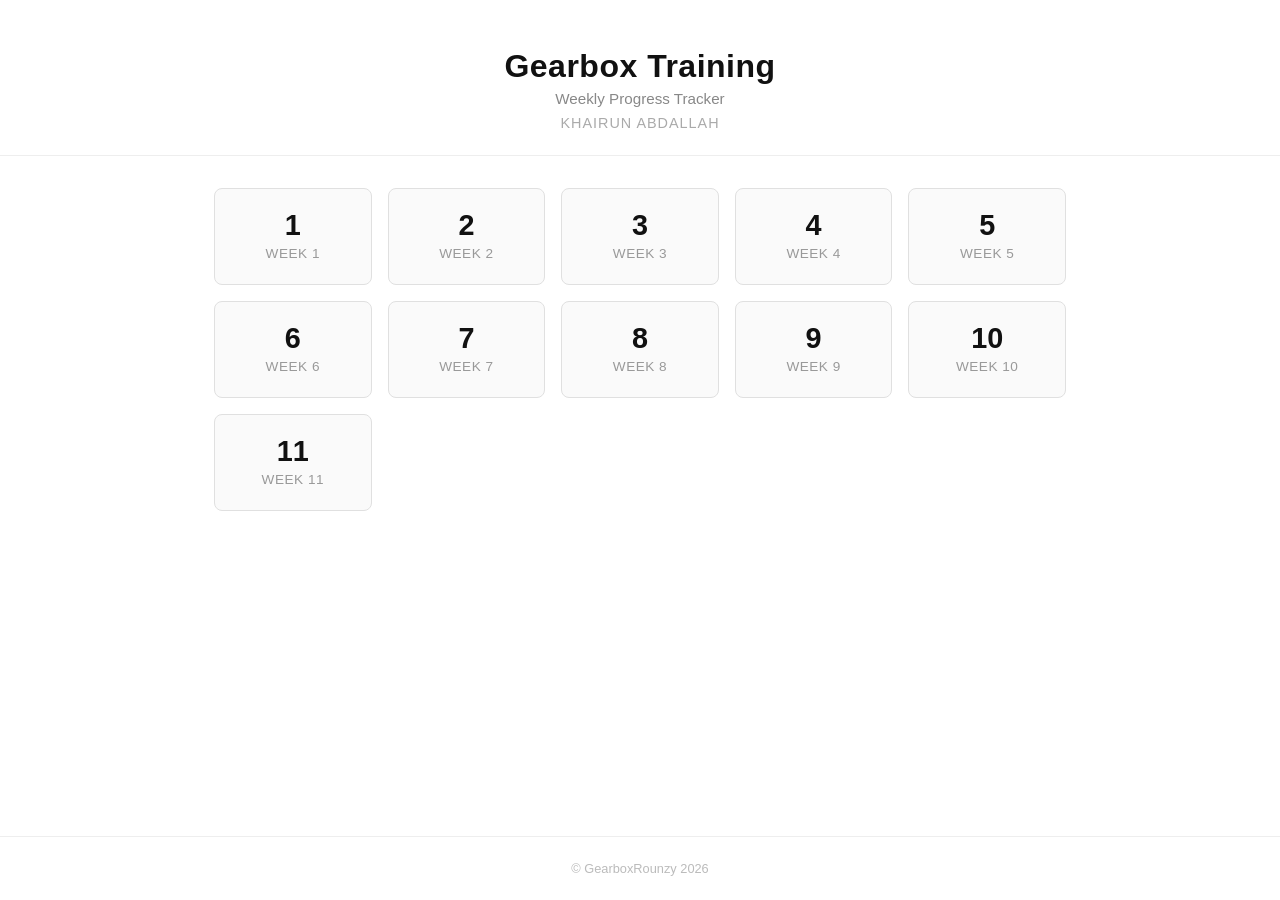
<file: index.html>
<!DOCTYPE html>
<html lang="en">
<head>
    <meta charset="UTF-8">
    <meta name="viewport" content="width=device-width, initial-scale=1.0">
    <title>GearboxRounzy</title>
    <link href="index.css" rel="stylesheet">
</head>
<body>
    <header>
        <h1>Gearbox Training</h1>
        <p class="subtitle">Weekly Progress Tracker</p>
        <p class="author">Khairun Abdallah</p>
    </header>

    <main>
        <div class="weeks-grid">
            <a href="week1.html" class="week-card">
                <span class="week-number">1</span>
                <span class="week-label">Week 1</span>
            </a>
            <a href="week2.html" class="week-card">
                <span class="week-number">2</span>
                <span class="week-label">Week 2</span>
            </a>
            <a href="week3.html" class="week-card">
                <span class="week-number">3</span>
                <span class="week-label">Week 3</span>
            </a>
            <a href="week4.html" class="week-card">
                <span class="week-number">4</span>
                <span class="week-label">Week 4</span>
            </a>
            <a href="week5.html" class="week-card">
                <span class="week-number">5</span>
                <span class="week-label">Week 5</span>
            </a>
            <a href="week6.html" class="week-card">
                <span class="week-number">6</span>
                <span class="week-label">Week 6</span>
            </a>
            <a href="week7.html" class="week-card">
                <span class="week-number">7</span>
                <span class="week-label">Week 7</span>
            </a>
            <a href="week8.html" class="week-card">
                <span class="week-number">8</span>
                <span class="week-label">Week 8</span>
            </a>
            <a href="week9.html" class="week-card">
                <span class="week-number">9</span>
                <span class="week-label">Week 9</span>
            </a>
            <a href="week10.html" class="week-card">
                <span class="week-number">10</span>
                <span class="week-label">Week 10</span>
            </a>
            <a href="week11.html" class="week-card">
                <span class="week-number">11</span>
                <span class="week-label">Week 11</span>
            </a>
        </div>
    </main>

    <footer>
        <p>&copy; GearboxRounzy 2026</p>
    </footer>
</body>
</html>
</file>
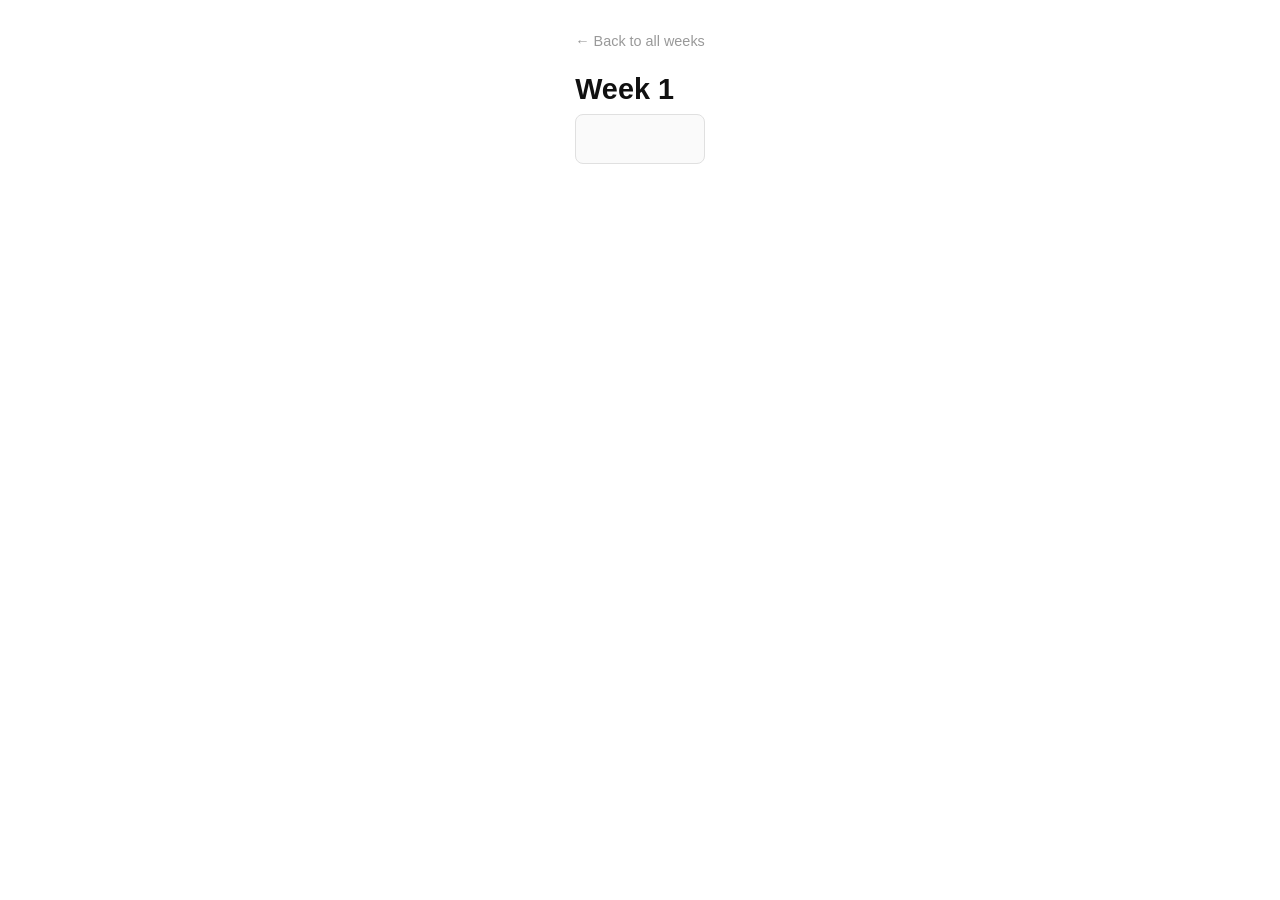
<file: week1.html>
<!DOCTYPE html>
<html lang="en">
<head>
    <meta charset="UTF-8">
    <meta name="viewport" content="width=device-width, initial-scale=1.0">
    <title>Week 1 - GearboxRounzy</title>
    <link href="index.css" rel="stylesheet">
</head>
<body>
    <div class="week-page">
        <a href="index.html" class="back-link">&larr; Back to all weeks</a>
        <h1>Week 1</h1>
        <div class="content">
            <p><!-- Fill in what you did in Week 1 --></p>
        </div>
    </div>
</body>
</html>
</file>
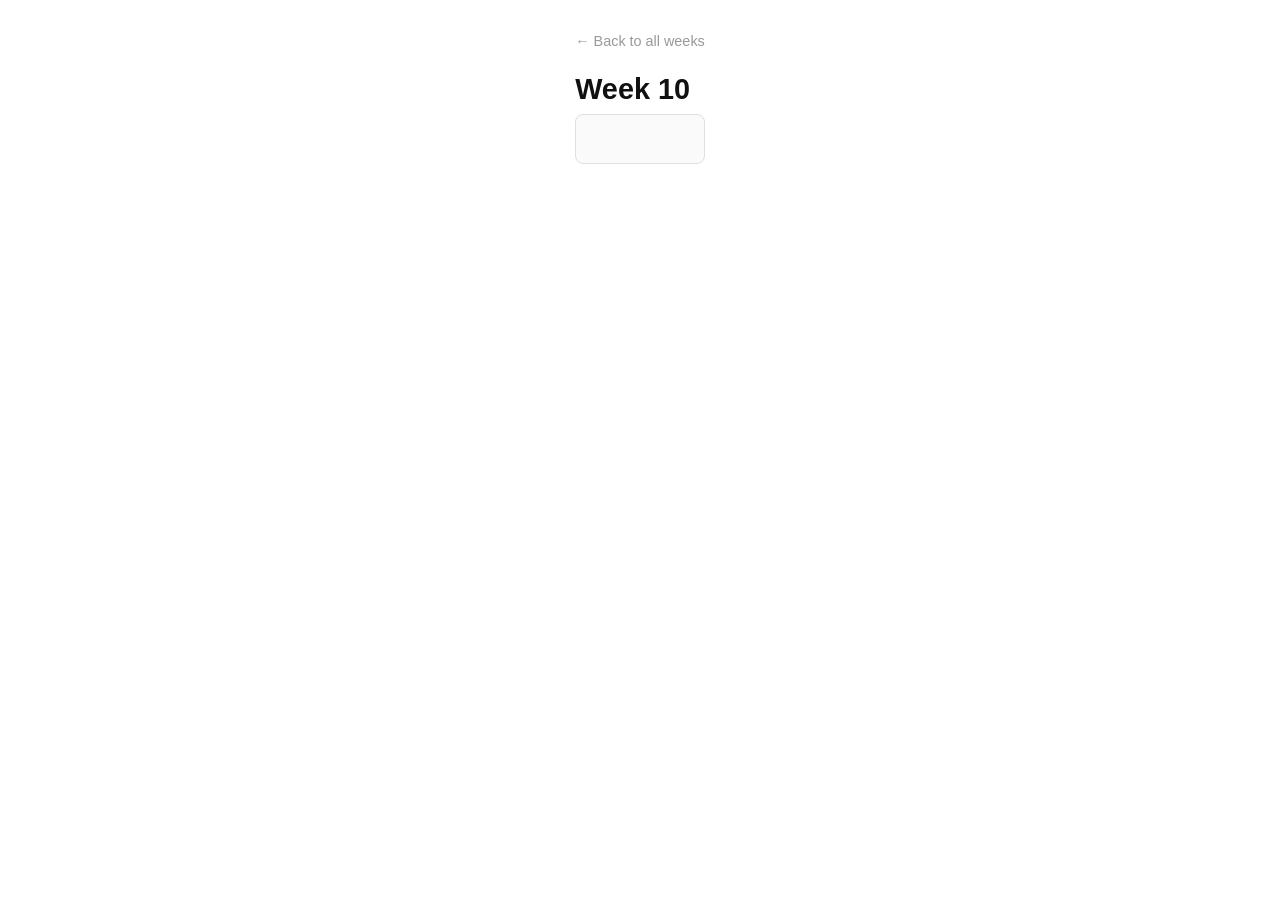
<file: week10.html>
<!DOCTYPE html>
<html lang="en">
<head>
    <meta charset="UTF-8">
    <meta name="viewport" content="width=device-width, initial-scale=1.0">
    <title>Week 10 - GearboxRounzy</title>
    <link href="index.css" rel="stylesheet">
</head>
<body>
    <div class="week-page">
        <a href="index.html" class="back-link">&larr; Back to all weeks</a>
        <h1>Week 10</h1>
        <div class="content">
            <p><!-- Fill in what you did in Week 10 --></p>
        </div>
    </div>
</body>
</html>
</file>
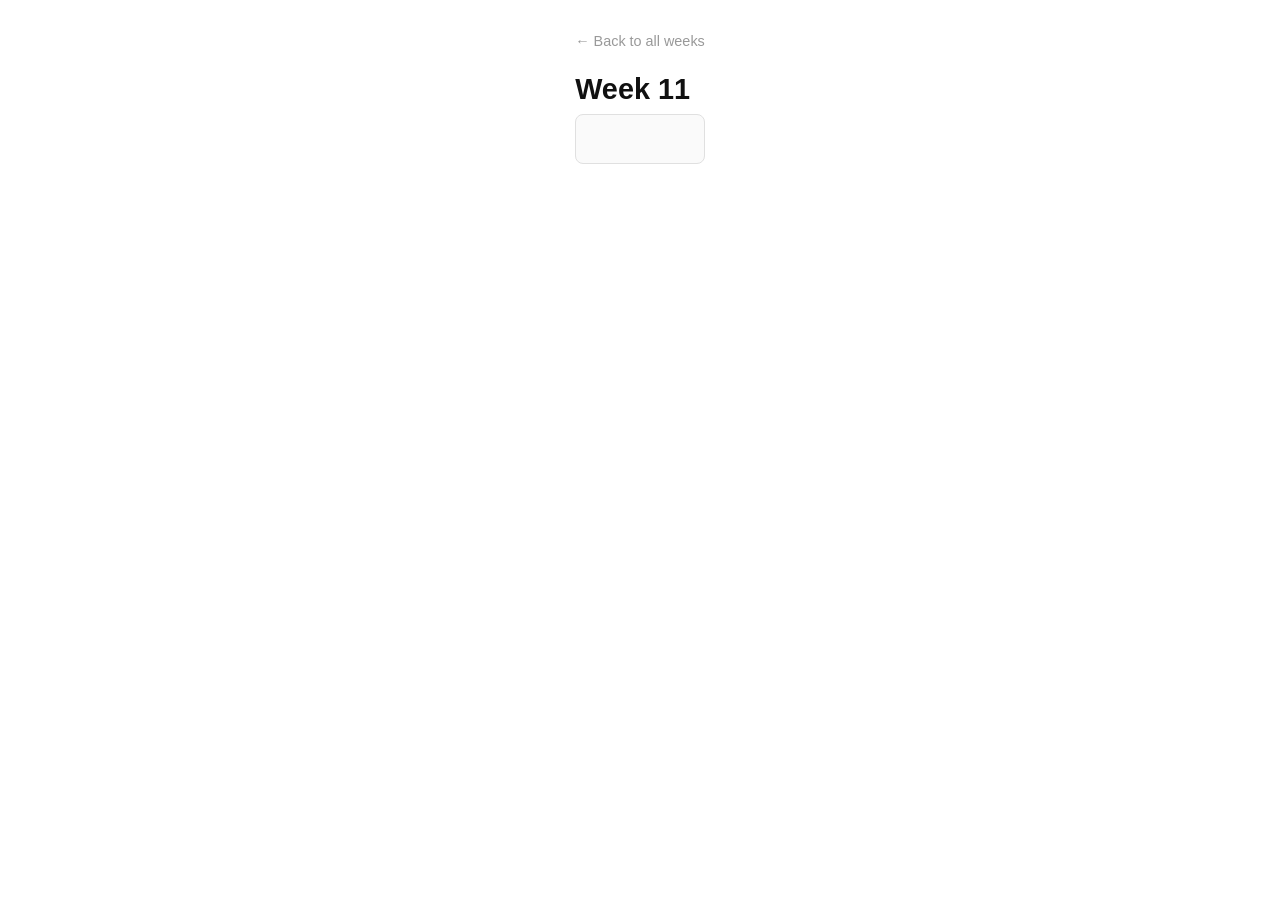
<file: week11.html>
<!DOCTYPE html>
<html lang="en">
<head>
    <meta charset="UTF-8">
    <meta name="viewport" content="width=device-width, initial-scale=1.0">
    <title>Week 11 - GearboxRounzy</title>
    <link href="index.css" rel="stylesheet">
</head>
<body>
    <div class="week-page">
        <a href="index.html" class="back-link">&larr; Back to all weeks</a>
        <h1>Week 11</h1>
        <div class="content">
            <p><!-- Fill in what you did in Week 11 --></p>
        </div>
    </div>
</body>
</html>
</file>
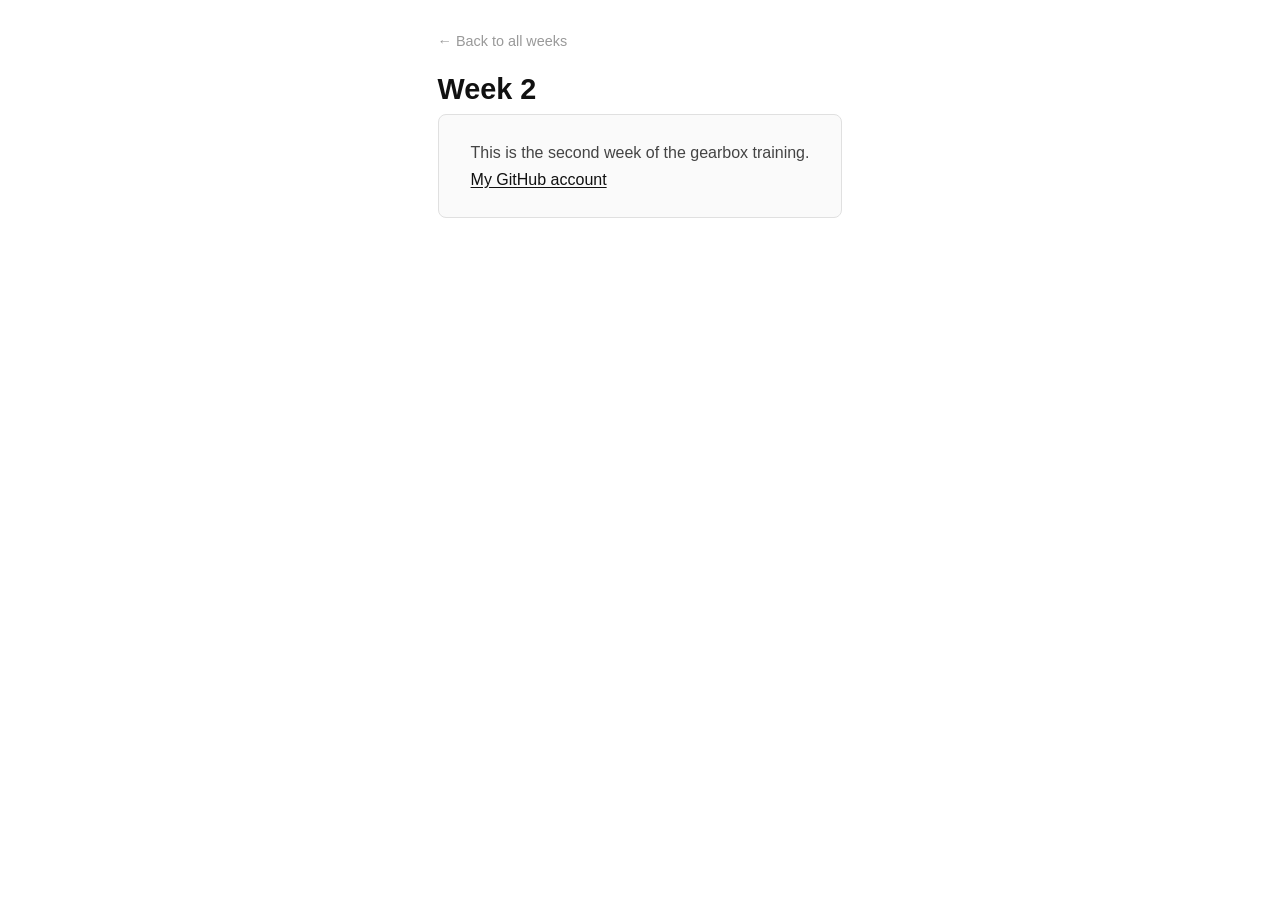
<file: Week2.html>
<!DOCTYPE html>
<html lang="en">
<head>
    <meta charset="UTF-8">
    <meta name="viewport" content="width=device-width, initial-scale=1.0">
    <title>Week 2 - GearboxRounzy</title>
    <link href="index.css" rel="stylesheet">
</head>
<body>
    <div class="week-page">
        <a href="index.html" class="back-link">&larr; Back to all weeks</a>
        <h1>Week 2</h1>
        <div class="content">
            <p>This is the second week of the gearbox training.</p>
            <p><a href="https://github.com/khairun-nisaa">My GitHub account</a></p>
            <!-- Add more content about what you did this week -->
        </div>
    </div>
</body>
</html>
</file>
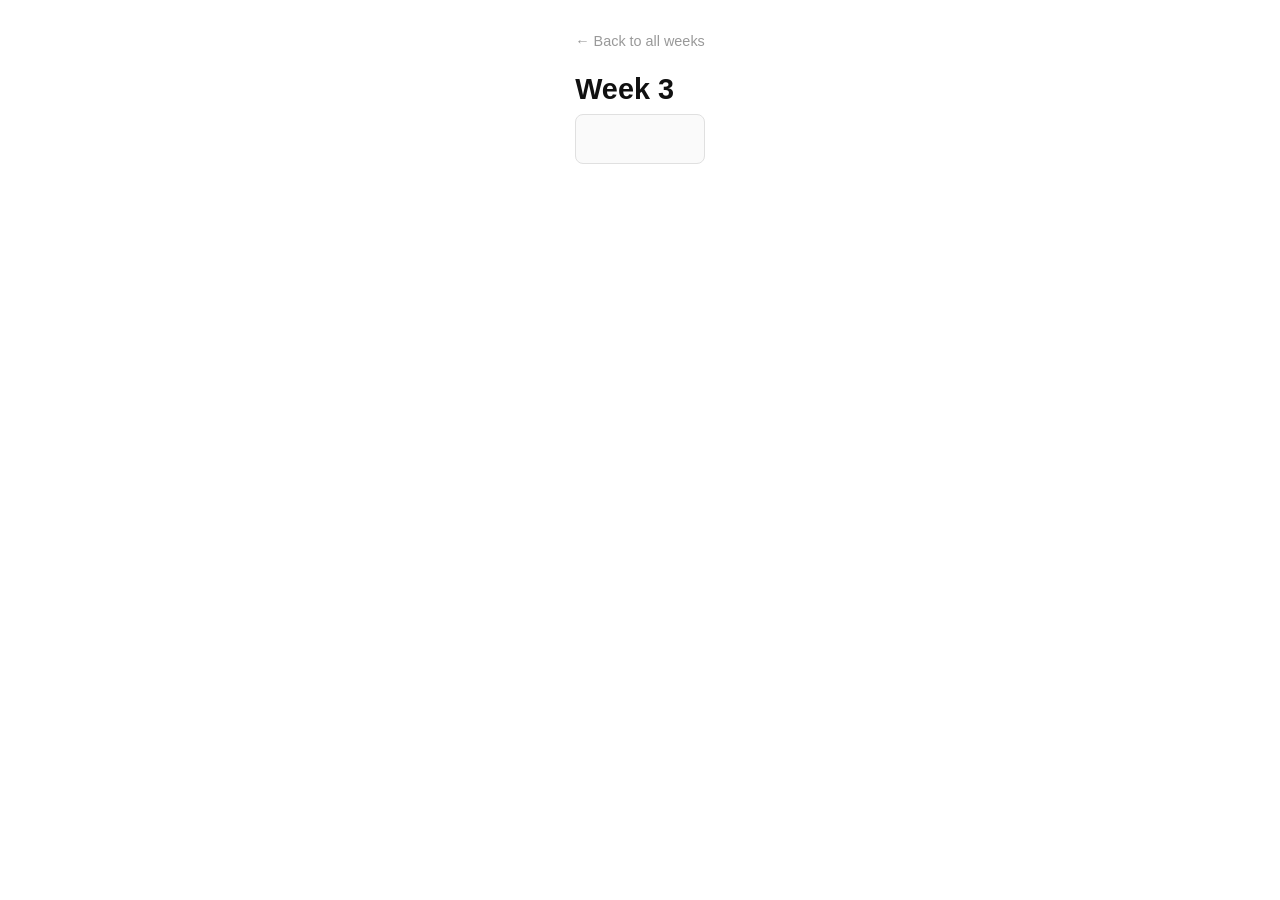
<file: week3.html>
<!DOCTYPE html>
<html lang="en">
<head>
    <meta charset="UTF-8">
    <meta name="viewport" content="width=device-width, initial-scale=1.0">
    <title>Week 3 - GearboxRounzy</title>
    <link href="index.css" rel="stylesheet">
</head>
<body>
    <div class="week-page">
        <a href="index.html" class="back-link">&larr; Back to all weeks</a>
        <h1>Week 3</h1>
        <div class="content">
            <p><!-- Fill in what you did in Week 3 --></p>
        </div>
    </div>
</body>
</html>
</file>
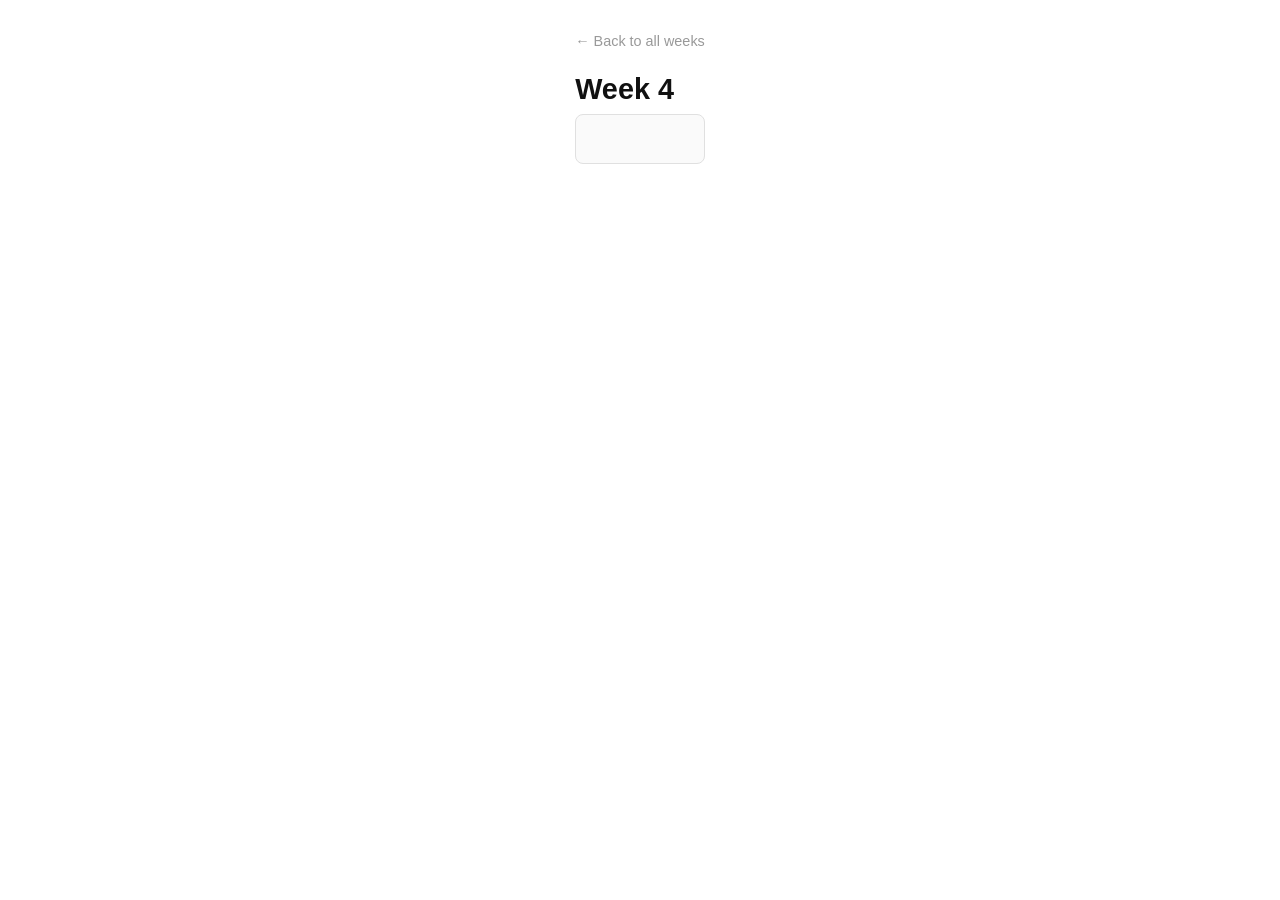
<file: week4.html>
<!DOCTYPE html>
<html lang="en">
<head>
    <meta charset="UTF-8">
    <meta name="viewport" content="width=device-width, initial-scale=1.0">
    <title>Week 4 - GearboxRounzy</title>
    <link href="index.css" rel="stylesheet">
</head>
<body>
    <div class="week-page">
        <a href="index.html" class="back-link">&larr; Back to all weeks</a>
        <h1>Week 4</h1>
        <div class="content">
            <p><!-- Fill in what you did in Week 4 --></p>
        </div>
    </div>
</body>
</html>
</file>
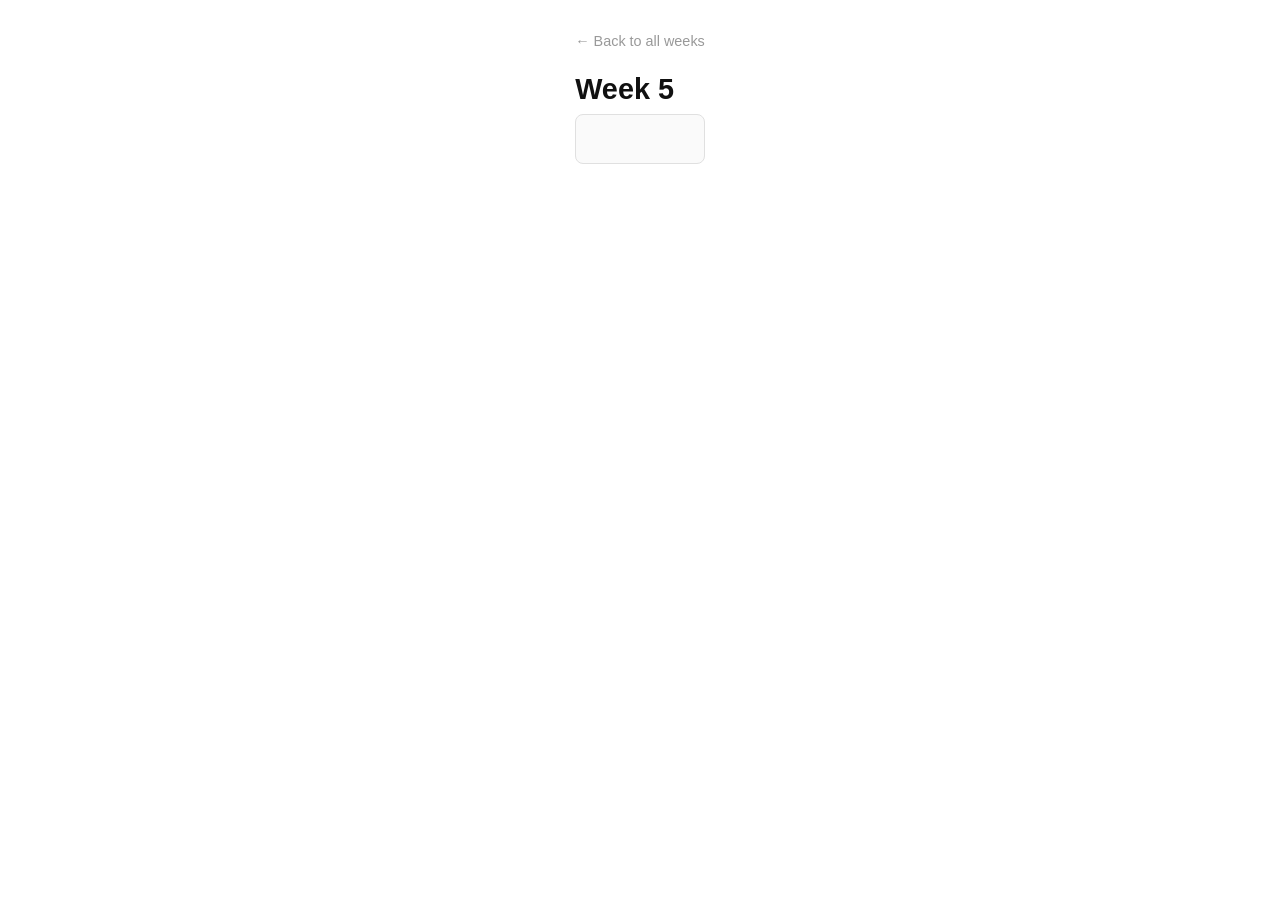
<file: week5.html>
<!DOCTYPE html>
<html lang="en">
<head>
    <meta charset="UTF-8">
    <meta name="viewport" content="width=device-width, initial-scale=1.0">
    <title>Week 5 - GearboxRounzy</title>
    <link href="index.css" rel="stylesheet">
</head>
<body>
    <div class="week-page">
        <a href="index.html" class="back-link">&larr; Back to all weeks</a>
        <h1>Week 5</h1>
        <div class="content">
            <p><!-- Fill in what you did in Week 5 --></p>
        </div>
    </div>
</body>
</html>
</file>
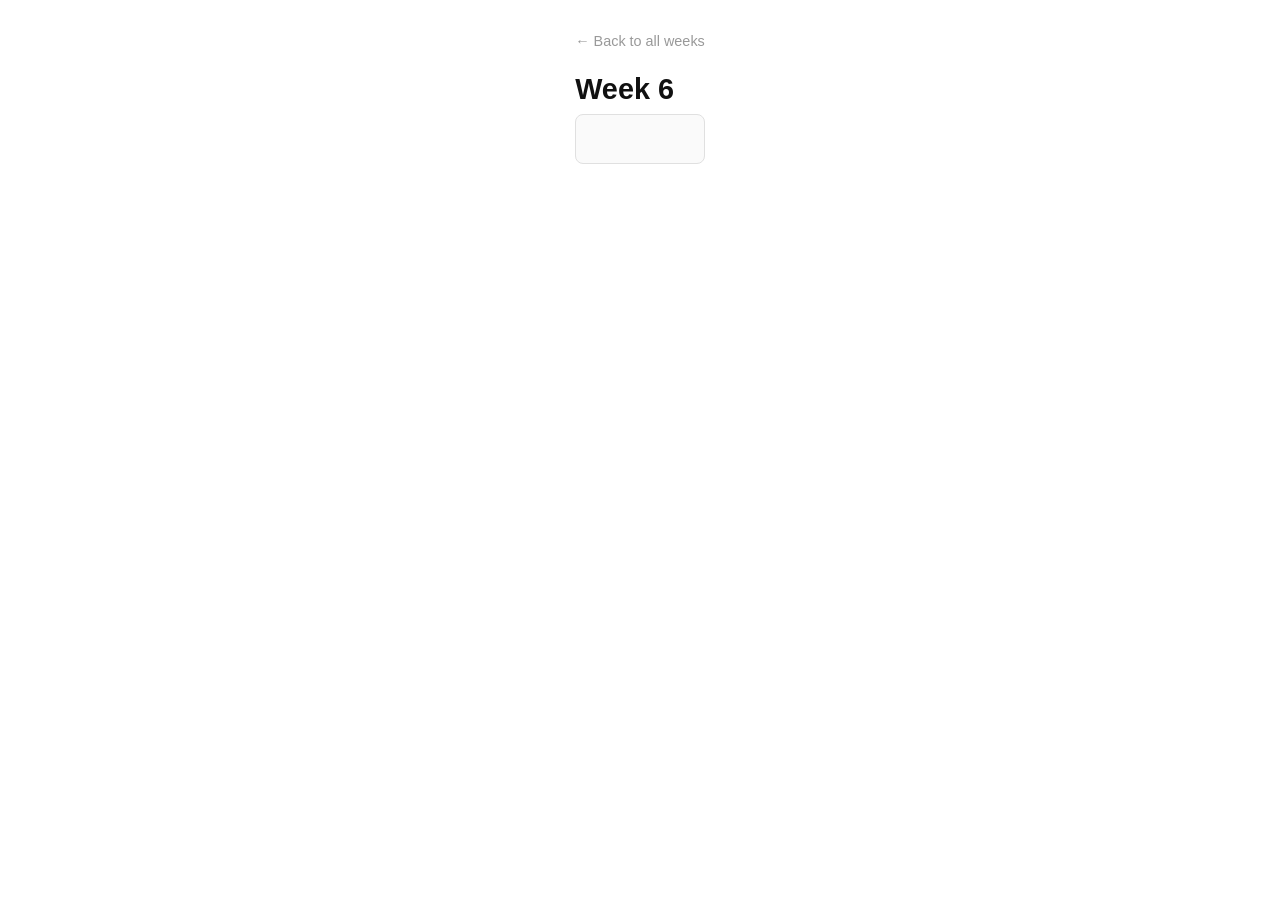
<file: week6.html>
<!DOCTYPE html>
<html lang="en">
<head>
    <meta charset="UTF-8">
    <meta name="viewport" content="width=device-width, initial-scale=1.0">
    <title>Week 6 - GearboxRounzy</title>
    <link href="index.css" rel="stylesheet">
</head>
<body>
    <div class="week-page">
        <a href="index.html" class="back-link">&larr; Back to all weeks</a>
        <h1>Week 6</h1>
        <div class="content">
            <p><!-- Fill in what you did in Week 6 --></p>
        </div>
    </div>
</body>
</html>
</file>
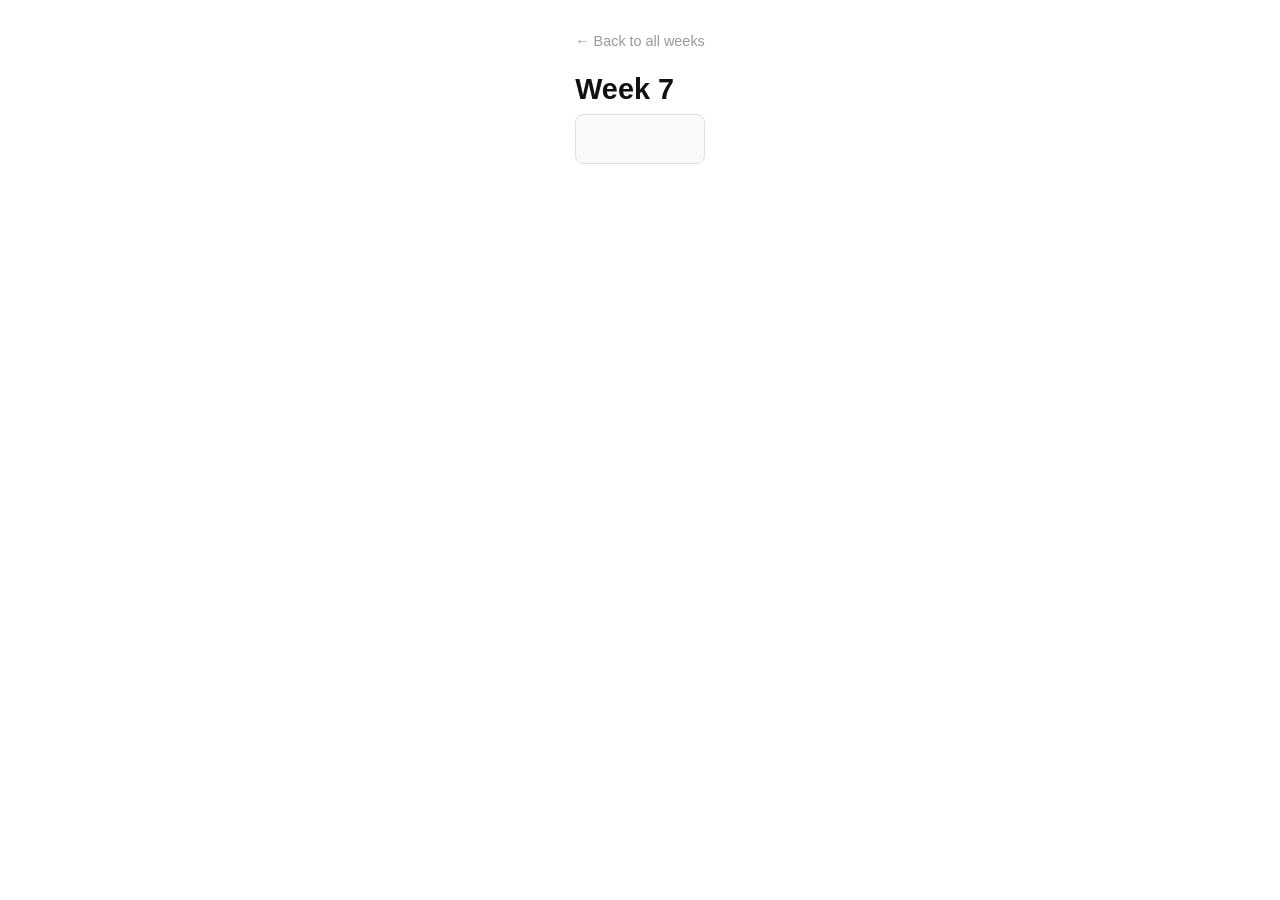
<file: week7.html>
<!DOCTYPE html>
<html lang="en">
<head>
    <meta charset="UTF-8">
    <meta name="viewport" content="width=device-width, initial-scale=1.0">
    <title>Week 7 - GearboxRounzy</title>
    <link href="index.css" rel="stylesheet">
</head>
<body>
    <div class="week-page">
        <a href="index.html" class="back-link">&larr; Back to all weeks</a>
        <h1>Week 7</h1>
        <div class="content">
            <p><!-- Fill in what you did in Week 7 --></p>
        </div>
    </div>
</body>
</html>
</file>
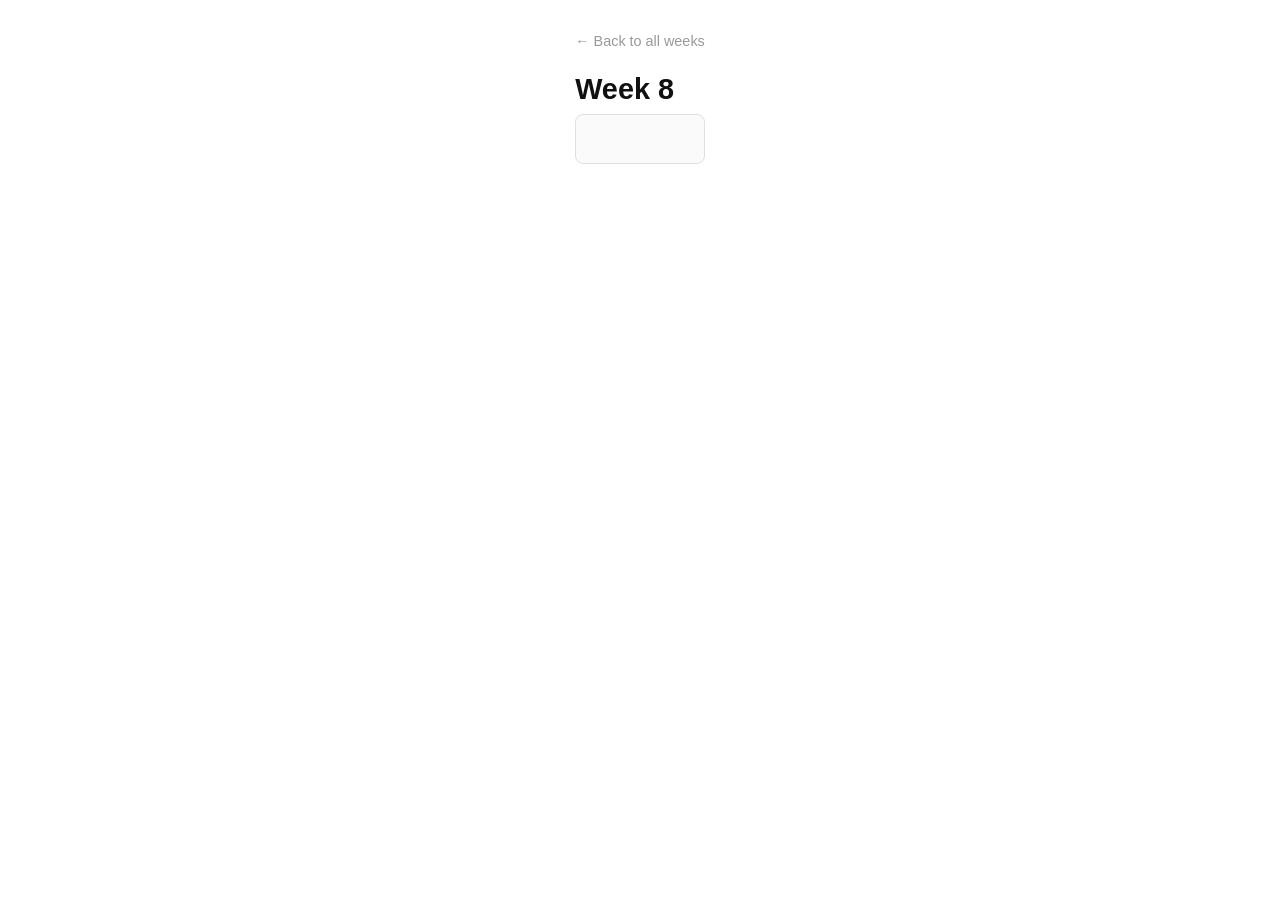
<file: week8.html>
<!DOCTYPE html>
<html lang="en">
<head>
    <meta charset="UTF-8">
    <meta name="viewport" content="width=device-width, initial-scale=1.0">
    <title>Week 8 - GearboxRounzy</title>
    <link href="index.css" rel="stylesheet">
</head>
<body>
    <div class="week-page">
        <a href="index.html" class="back-link">&larr; Back to all weeks</a>
        <h1>Week 8</h1>
        <div class="content">
            <p><!-- Fill in what you did in Week 8 --></p>
        </div>
    </div>
</body>
</html>
</file>
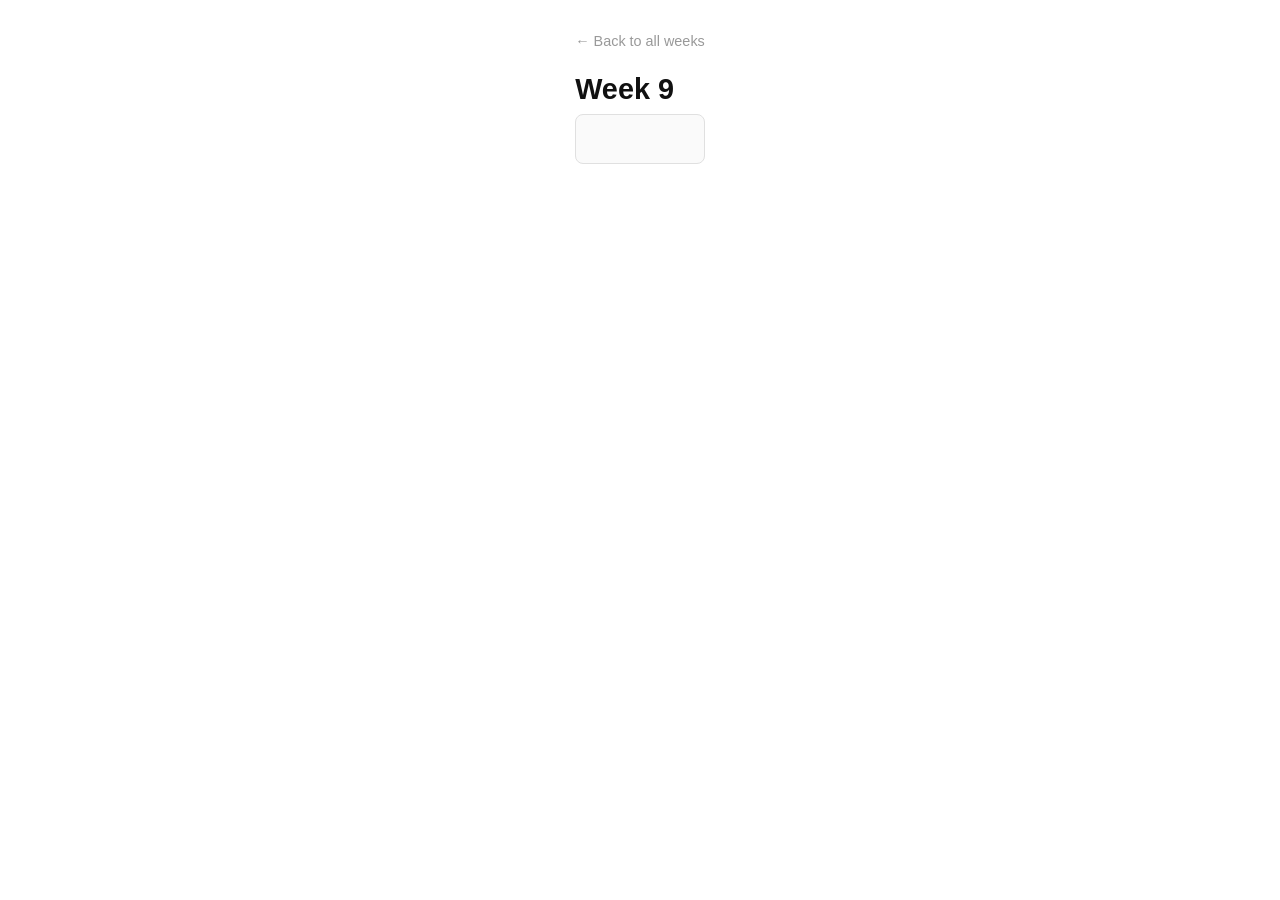
<file: week9.html>
<!DOCTYPE html>
<html lang="en">
<head>
    <meta charset="UTF-8">
    <meta name="viewport" content="width=device-width, initial-scale=1.0">
    <title>Week 9 - GearboxRounzy</title>
    <link href="index.css" rel="stylesheet">
</head>
<body>
    <div class="week-page">
        <a href="index.html" class="back-link">&larr; Back to all weeks</a>
        <h1>Week 9</h1>
        <div class="content">
            <p><!-- Fill in what you did in Week 9 --></p>
        </div>
    </div>
</body>
</html>
</file>
<file: index.css>
* {
    margin: 0;
    padding: 0;
    box-sizing: border-box;
}

body {
    font-family: 'Segoe UI', Tahoma, Geneva, Verdana, sans-serif;
    background: #ffffff;
    color: #222;
    min-height: 100vh;
    display: flex;
    flex-direction: column;
}

/* Header */
header {
    text-align: center;
    padding: 3rem 1rem 1.5rem;
    border-bottom: 1px solid #eee;
}

header h1 {
    font-size: 2rem;
    color: #111;
    font-weight: 600;
    letter-spacing: 0.5px;
}

.subtitle {
    margin-top: 0.3rem;
    font-size: 0.95rem;
    color: #888;
}

.author {
    margin-top: 0.5rem;
    font-size: 0.9rem;
    color: #aaa;
    letter-spacing: 1px;
    text-transform: uppercase;
}

/* Main content */
main {
    flex: 1;
    max-width: 900px;
    width: 100%;
    margin: 0 auto;
    padding: 2rem 1.5rem 3rem;
}

/* Week cards grid */
.weeks-grid {
    display: grid;
    grid-template-columns: repeat(auto-fill, minmax(140px, 1fr));
    gap: 1rem;
}

.week-card {
    display: flex;
    flex-direction: column;
    align-items: center;
    justify-content: center;
    background: #fafafa;
    border: 1px solid #e0e0e0;
    border-radius: 8px;
    padding: 1.4rem 1rem;
    text-decoration: none;
    color: #333;
    transition: transform 0.2s ease, border-color 0.2s ease, box-shadow 0.2s ease;
}

.week-card:hover {
    transform: translateY(-3px);
    border-color: #333;
    box-shadow: 0 4px 12px rgba(0, 0, 0, 0.06);
}

.week-number {
    font-size: 1.8rem;
    font-weight: 700;
    color: #111;
    line-height: 1;
}

.week-label {
    margin-top: 0.4rem;
    font-size: 0.85rem;
    color: #999;
    text-transform: uppercase;
    letter-spacing: 0.5px;
}

/* Footer */
footer {
    text-align: center;
    padding: 1.5rem;
    color: #bbb;
    font-size: 0.8rem;
    border-top: 1px solid #eee;
}

/* Week page styles */
.week-page {
    max-width: 800px;
    margin: 0 auto;
    padding: 2rem 1.5rem;
}

.week-page h1 {
    color: #111;
    margin-bottom: 0.5rem;
    font-size: 1.8rem;
    font-weight: 600;
}

.week-page .back-link {
    display: inline-block;
    margin-bottom: 1.5rem;
    color: #999;
    text-decoration: none;
    font-size: 0.9rem;
    transition: color 0.2s;
}

.week-page .back-link:hover {
    color: #111;
}

.week-page .content {
    background: #fafafa;
    border: 1px solid #e0e0e0;
    border-radius: 8px;
    padding: 1.5rem 2rem;
    line-height: 1.7;
    font-size: 1rem;
    color: #444;
}

.week-page .content a {
    color: #111;
    text-decoration: underline;
    text-underline-offset: 2px;
}

.week-page .content a:hover {
    color: #555;
}
</file>
